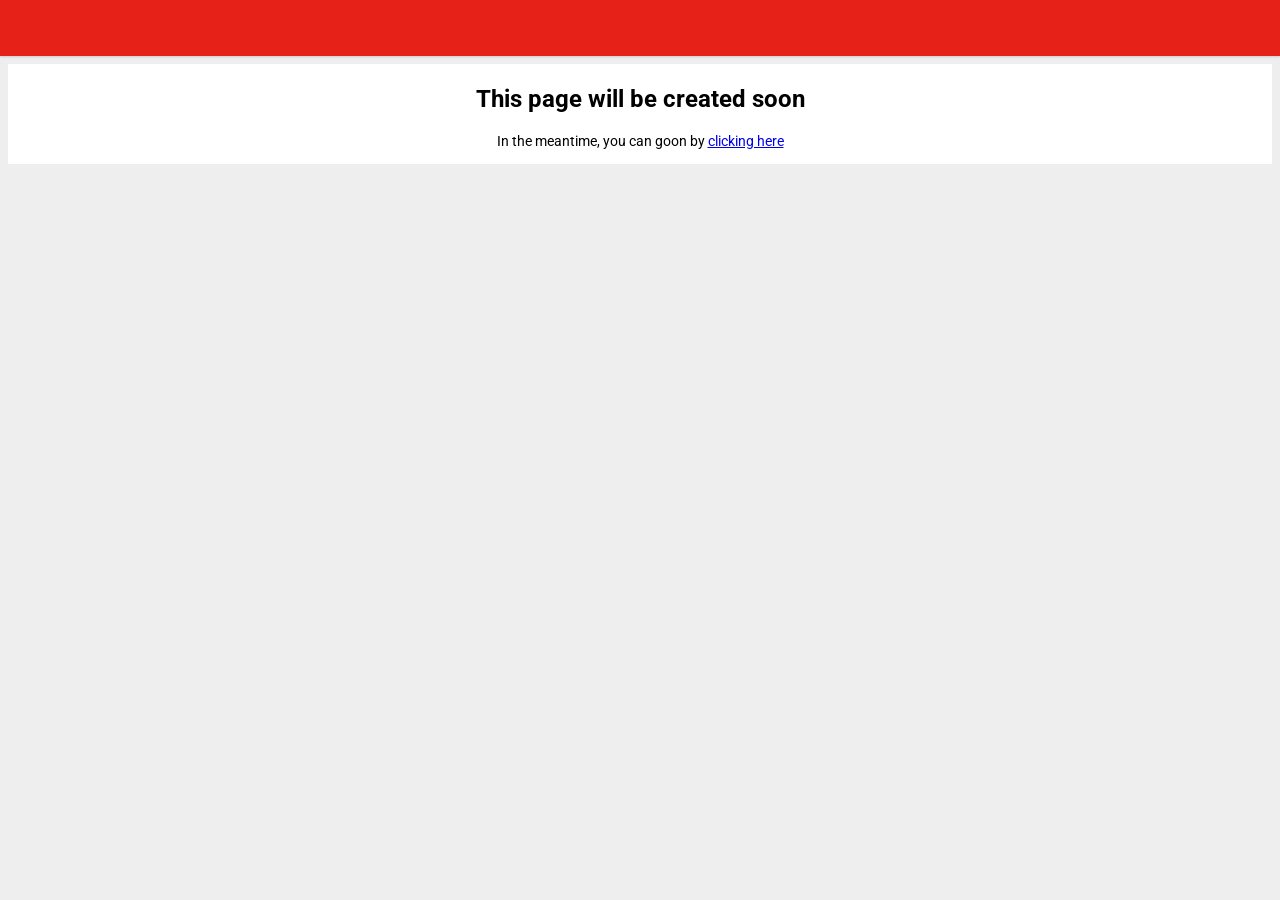
<file: index.html>
<!DOCTYPE html>
<html>
  <head>
    <meta http-equiv="content-type" content="text/html;charset=utf-8">
    <meta name="viewport" content="width=device-width, initial-scale=1.0, minimum-scale=1.0, maximum-scale=1.0, user-scalable=no">
    <meta charset="UTF-8">
    <title>2015YouTube GR19</title>
    <link rel="icon" href="favicon-vflz7uhzw.ico" type="image/x-icon">
    <link rel="shortcut-icon" href="favicon-vflz7uhzw.ico" type="image/x-icon">
    <link rel="manifest" href="/webmanifest.json">
    <link rel="apple-touch-icon" sizes="192x192" href="/android-chrome-192.png">
    <meta name="theme-color" content="#BA1B12">
    <style type="text/css">
    @import url('https://fonts.googleapis.com/css2?family=Roboto:ital,wght@0,100;0,300;0,400;0,500;0,700;0,900;1,100;1,300;1,400;1,500;1,700;1,900&display=swap');
    body {
        margin: 0;  
        text-align: center;
        background-color: #eee;
    }
    html {
        font-family: "Roboto",Arial,Sans-serif;  
    }
    </style>
  </head>
  <body>
    <div style="display: block;height: 56px;box-shadow: 0px 1px 2px rgba(0,0,0,0.15);background-color: #e62117;"></div>
    <div style="background: white; margin: 8px; padding: 1px 8px;">
    <!-- <h2>We're currently working on this page</h2> -->
    <h2>This page will be created soon</h2>
    <!-- <p>Please check back later</p> -->
    <p style="font-size: 14px;">In the meantime, you can goon by <a href="./app/">clicking here</a></p>
    </div>
  </body>
</html>
</file>
